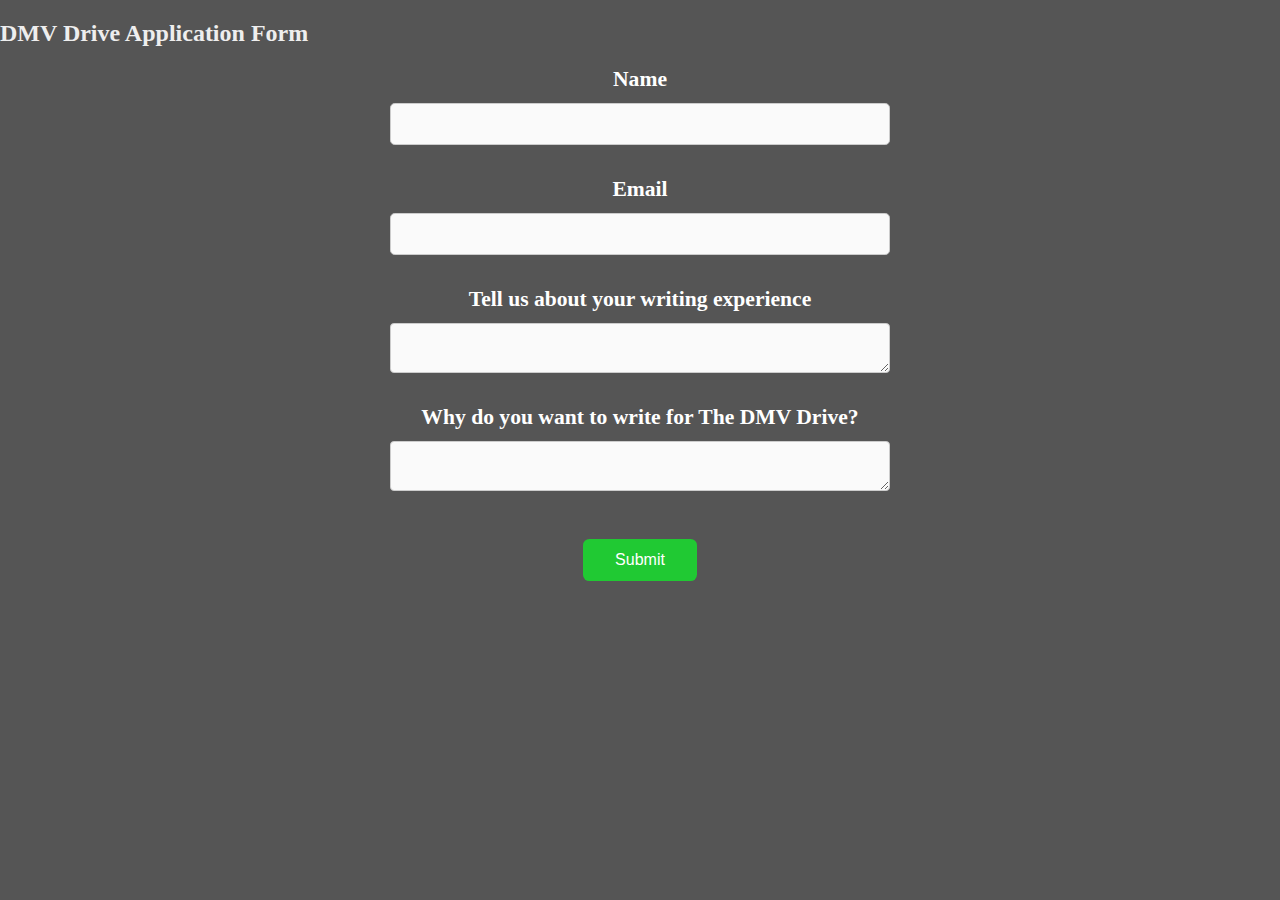
<file: application-form.html>
<!DOCTYPE html>
<html lang="en">
<head>
  <meta charset="UTF-8" />
  <title>Writer Application Form - The DMV Drive</title>
  <link rel="stylesheet" href="/static/style.css" />
</head>
<body>
  <main>
    <h2>DMV Drive Application Form</h2>
    <form action="https://formspree.io/f/manjykal" method="POST">
      <div class="form-group">
        <h2>Name</h2>
        <input type="text" name="name" required>
      </div>
      <div class="form-group">
        <h2>Email</h2>
        <input type="email" name="email" required>
      </div>
      <div class="form-group">
        <h2>Tell us about your writing experience</h2>
        <textarea name="experience" required></textarea>
      </div>
      <div class="form-group">
        <h2>Why do you want to write for The DMV Drive?</h2>
        <textarea name="reason" required></textarea>
      </div>
      <input type="text" name="_honey" style="display:none">
      <button type="submit" class="green-button">Submit</button>
    </form>
  </main>
</body>
</html>
</file>
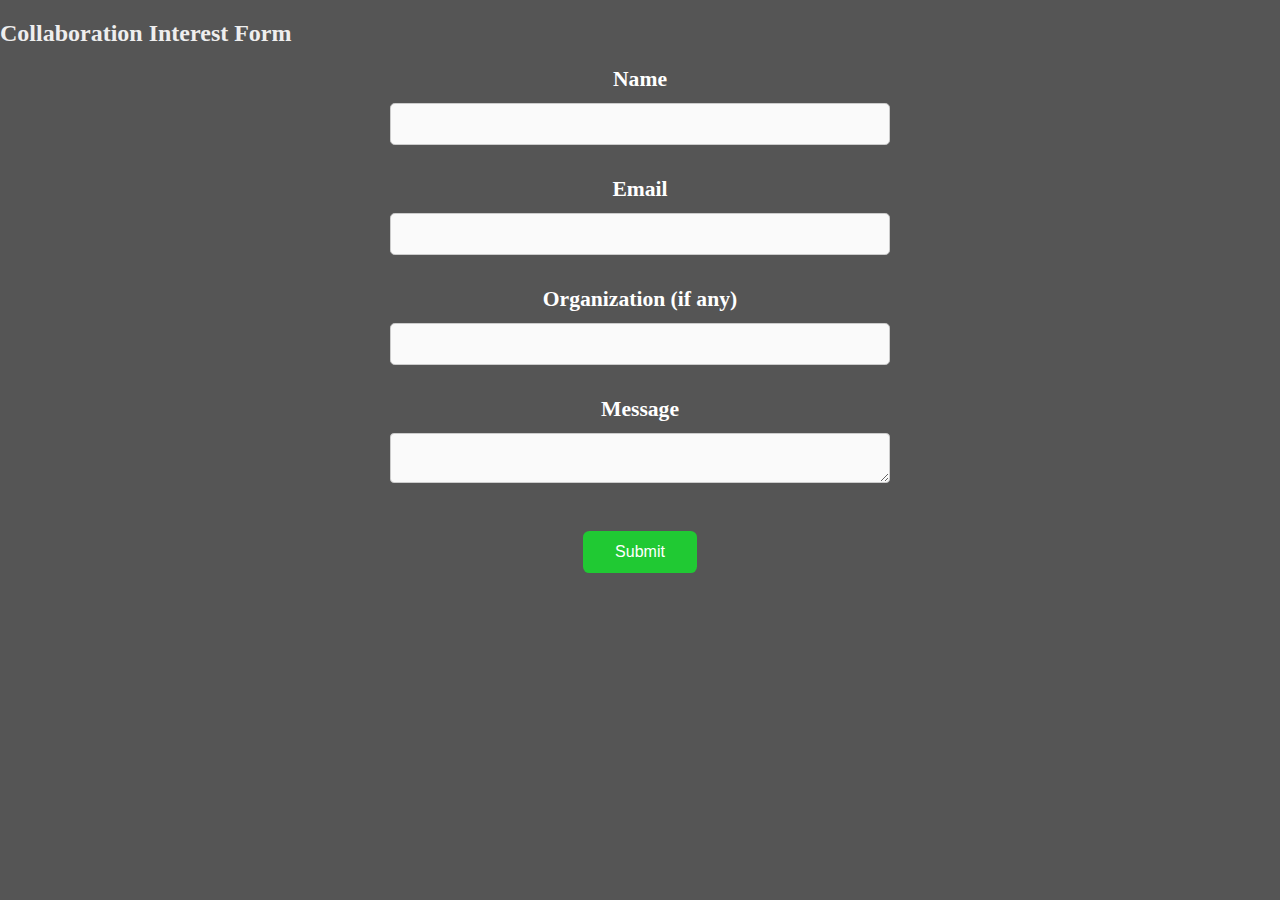
<file: collab-form.html>
<!DOCTYPE html>
<html lang="en">
<head>
  <meta charset="UTF-8" />
  <title>Collaboration Interest Form - The DMV Drive</title>
  <link rel="stylesheet" href="/static/style.css" />
</head>
<body>
  <main>
    <h2>Collaboration Interest Form</h2>
    <form action="https://formspree.io/f/manjykal" method="POST">
      <div class="form-group">
        <h2>Name</h2>
        <input type="text" name="name" required>
      </div>
      <div class="form-group">
        <h2>Email</h2>
        <input type="email" name="email" required>
      </div>
      <div class="form-group">
        <h2>Organization (if any)</h2>
        <input type="text" name="organization">
      </div>
      <div class="form-group">
        <h2>Message</h2>
        <textarea name="message" required></textarea>
      </div>
      <input type="text" name="_honey" style="display:none">
      <button type="submit" class="green-button">Submit</button>
    </form>
  </main>
</body>
</html>
</file>
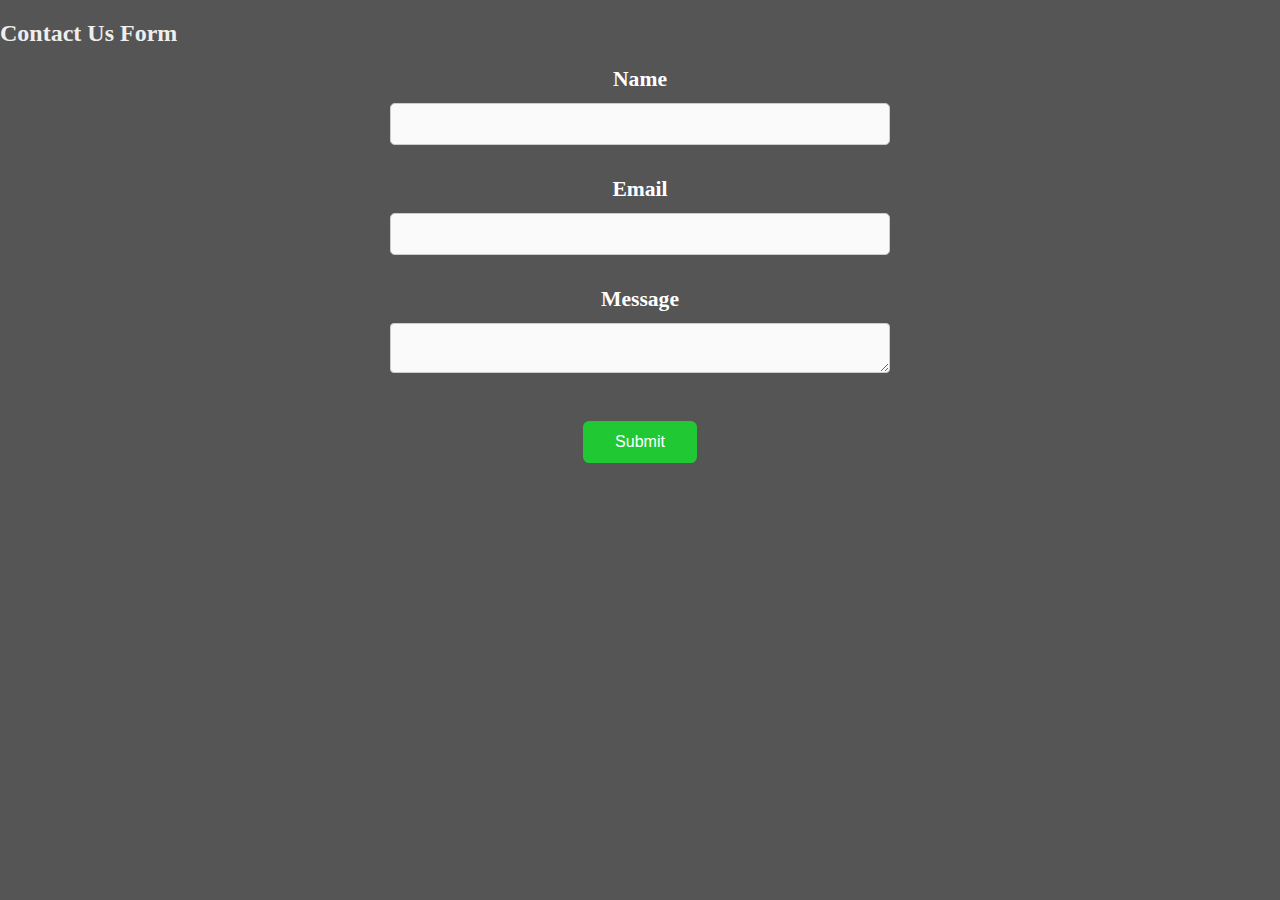
<file: contact-form.html>
<!DOCTYPE html>
<html lang="en">
<head>
  <meta charset="UTF-8" />
  <title>Contact The DMV Drive</title>
  <link rel="stylesheet" href="/static/style.css" />
</head>
<body>
  <main>
    <h2>Contact Us Form</h2>
    <form action="https://formspree.io/f/manjykal" method="POST">
      <div class="form-group">
        <h2>Name</h2>
        <input type="text" name="name" required>
      </div>
      <div class="form-group">
        <h2>Email</h2>
        <input type="email" name="email" required>
      </div>
      <div class="form-group">
        <h2>Message</h2>
        <textarea name="message" required></textarea>
      </div>
      <input type="text" name="_honey" style="display:none">
      <button type="submit" class="green-button">Submit</button>
    </form>
  </main>
</body>
</html>
</file>
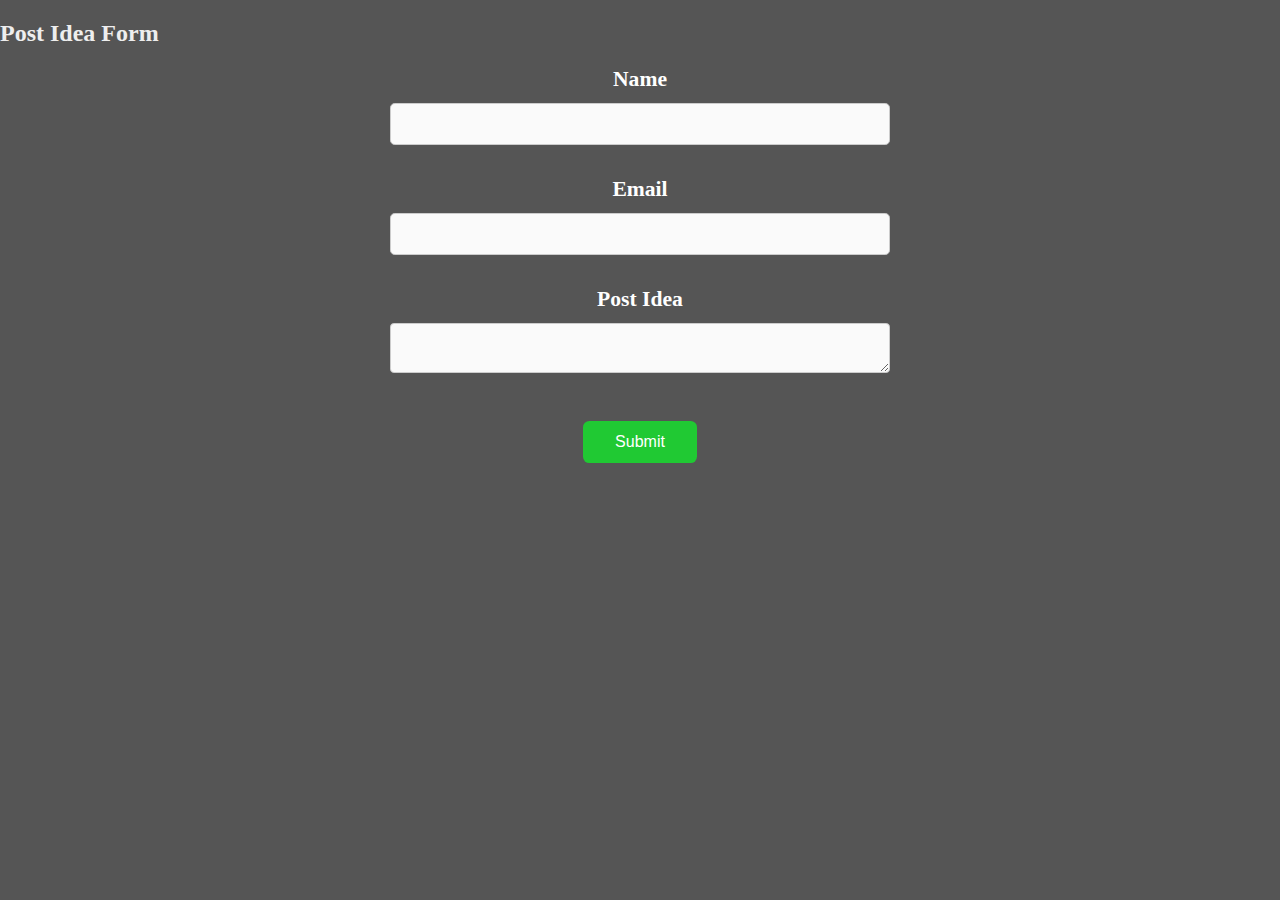
<file: post-idea-form.html>
<!DOCTYPE html>
<html lang="en">
<head>
  <meta charset="UTF-8" />
  <title>Post Idea Form - The DMV Drive</title>
  <link rel="stylesheet" href="/static/style.css" />
</head>
<body>
  <main>
    <h2>Post Idea Form</h2>
    <form action="https://formspree.io/f/manjykal" method="POST">
      <div class="form-group">
        <h2>Name</h2>
        <input type="text" name="name" required>
      </div>
      <div class="form-group">
        <h2>Email</h2>
        <input type="email" name="email" required>
      </div>
      <div class="form-group">
        <h2>Post Idea</h2>
        <textarea name="idea" required></textarea>
      </div>
      <input type="text" name="_honey" style="display:none">
      <button type="submit" class="green-button">Submit</button>
    </form>
  </main>
</body>
</html>
</file>
<file: static/style.css>
body {
  background-color: #555;
  color: #eee;
  font-family: Georgia, serif;
  margin: 0;
  padding: 0;
}

header {
  padding: 1rem 2rem;
  background-color: #444;
  text-align: left;
}

.site-title {
  font-size: 2.5rem;
  font-weight: bold;
  color: #fff;
  margin: 0;
}

.container {
  padding: 1rem 2rem;
  max-width: 1200px;
  margin: 0 auto;
}

.featured-section {
  display: flex;
  justify-content: center;
  margin-bottom: 3rem;
}

.featured-wrapper {
  width: 100%;
  display: flex;
  flex-direction: column;
  align-items: center;
  position: relative;
}

#featured-section .latest-title {
  position: static;
  display: block;
  margin: 0 auto 1.5rem auto;
  text-align: center;
  background: rgba(34, 34, 34, 0.85);
  padding: 0.4em 1.5em;
  border-radius: 0.5em;
  color: #fff;
  font-size: 2rem;
  font-weight: bold;
  box-shadow: 0 2px 12px rgba(0,0,0,0.4);
  pointer-events: none;
  width: fit-content;
}

#featured-container {
  width: 100%;
  display: flex;
  justify-content: center;
}

#featured-container .post-card {
  display: flex;
  background-color: #666;
  border-radius: 12px;
  overflow: hidden;
  width: 90%;
  max-width: 900px;
  text-decoration: none;
  color: inherit;
  transition: background-color 0.3s;
  box-shadow: 0 8px 20px rgba(0, 0, 0, 0.5);
  position: relative;
  z-index: 1;
}

#featured-container .post-card:hover {
  background-color: #836fff;
}

#featured-container .post-image {
  width: 350px;
  height: 250px;
  flex-shrink: 0;
  border-top-left-radius: 12px;
  border-bottom-left-radius: 12px;
  background-color: #333;
  display: flex;
  align-items: center;
  justify-content: center;
  overflow: hidden;
}

#featured-container .post-image img {
  width: 100%;
  height: 100%;
  object-fit: contain;
  object-position: center;
  display: block;
}

#featured-container .post-content {
  padding: 2rem;
  display: flex;
  flex-direction: column;
  justify-content: center;
}

#featured-container .post-title {
  font-size: 2rem;
  font-weight: bold;
  margin: 0 0 1rem 0;
  color: #fff;
}

#featured-container .post-description {
  font-size: 1.1rem;
  margin-bottom: 1rem;
  color: #ddd;
}

#featured-container .post-meta {
  font-size: 1rem;
  color: #bbb;
}

.latest-title,
.archive-title,
.collaborations-title {
  font-size: 1.5rem;
  margin-bottom: 1rem;
  color: #ddd;
}

.posts-grid,
#archive-container {
  display: flex;
  overflow-x: auto;
  scroll-behavior: smooth;
  gap: 1rem;
  padding-bottom: 0.5rem;
  -webkit-overflow-scrolling: touch;
  -ms-overflow-style: none;
  scrollbar-width: none;
}

.posts-grid::-webkit-scrollbar,
#archive-container::-webkit-scrollbar {
  display: none;
}

.posts-grid .post-card,
#archive-container .post-card {
  flex: 0 0 300px;
  display: flex;
  flex-direction: column;
  background-color: #666;
  border-radius: 10px;
  overflow: hidden;
  text-decoration: none;
  color: inherit;
  transition: background-color 0.3s;
  box-shadow: 0 4px 12px rgba(0, 0, 0, 0.3);
}

.posts-grid .post-card:hover,
#archive-container .post-card:hover {
  background-color: #836fff;
}

.posts-grid .post-image,
#archive-container .post-image {
  width: 100%;
  height: 160px;
  background-color: #333;
  display: flex;
  align-items: center;
  justify-content: center;
  overflow: hidden;
}

.posts-grid .post-image img,
#archive-container .post-image img {
  width: 100%;
  height: 100%;
  object-fit: contain;
  object-position: center;
  display: block;
}

.posts-grid .post-content,
#archive-container .post-content {
  padding: 1rem;
  display: flex;
  flex-direction: column;
  height: 100%;
}

.posts-grid .post-title,
#archive-container .post-title {
  font-size: 1.1rem;
  font-weight: bold;
  margin: 0 0 0.5rem 0;
  color: #fff;
}

.posts-grid .post-description,
#archive-container .post-description {
  font-size: 0.9rem;
  margin-bottom: 0.5rem;
  color: #ddd;
  flex-grow: 1;
}

.posts-grid .post-meta,
#archive-container .post-meta {
  font-size: 0.8rem;
  color: #bbb;
  text-align: right;
}

.collaborations-title {
  color: #ddd;
}

#collaborations-container {
  display: flex;
  overflow-x: auto;
  scroll-behavior: smooth;
  gap: 1rem;
  padding-bottom: 0.5rem;
  -webkit-overflow-scrolling: touch;
  -ms-overflow-style: none;
  scrollbar-width: none;
}

#collaborations-container::-webkit-scrollbar {
  display: none;
}

#collaborations-container .post-card {
  flex: 0 0 300px;
  display: flex;
  flex-direction: column;
  background-color: #666;
  border-radius: 10px;
  overflow: hidden;
  text-decoration: none;
  color: inherit;
  transition: background-color 0.3s;
  box-shadow: 0 4px 12px rgba(44, 62, 80, 0.3);
}

#collaborations-container .post-card:hover {
  background-color: #836fff;
}

#collaborations-container .post-image {
  width: 100%;
  height: 160px;
  background-color: #222;
  display: flex;
  align-items: center;
  justify-content: center;
  overflow: hidden;
}

#collaborations-container .post-image img {
  width: 100%;
  height: 100%;
  object-fit: contain;
  object-position: center;
  display: block;
}

#collaborations-container .post-content {
  padding: 1rem;
  display: flex;
  flex-direction: column;
  height: 100%;
}

#collaborations-container .post-title {
  font-size: 1.1rem;
  font-weight: bold;
  margin: 0 0 0.5rem 0;
  color: #fff;
}

#collaborations-container .post-description {
  font-size: 0.9rem;
  margin-bottom: 0.5rem;
  color: #ddd;
  flex-grow: 1;
}

#collaborations-container .post-meta {
  font-size: 0.8rem;
  color: #ddd;
  text-align: right;
}

@media (max-width: 768px) {
  #featured-container .post-card {
    flex-direction: column;
    width: 100%;
  }

  #featured-container .post-image {
    width: 100%;
    height: 200px;
    border-radius: 12px 12px 0 0;
  }

  #featured-section .latest-title {
    font-size: 1.3rem;
    padding: 0.3em 0.8em;
  }

  .posts-grid .post-card,
  #archive-container .post-card,
  #collaborations-container .post-card {
    flex: 0 0 80vw;
  }
}

.site-tabs ul {
  list-style: none;
  margin: 1rem 0 0 0;
  padding: 0;
  display: flex;
  gap: 1rem;
  justify-content: center;
}
.site-tabs li {
  margin: 0;
}
.tab-btn {
  background: #333;
  color: #fff;
  border: none;
  padding: 0.5em 1.5em;
  border-radius: 8px 8px 0 0;
  cursor: pointer;
  font-size: 1rem;
  transition: background 0.2s;
}
.tab-btn.active,
.tab-btn:hover {
  background: #ffeb3b;
  color: #333;
}
.tab-content {
  margin-top: 0;
}

.notes-list {
  display: flex;
  flex-direction: column;
  align-items: center;
  gap: 2rem;
  margin-top: 2rem;
}

.note-card {
  width: 90vw;
  max-width: 700px;
  min-width: 260px;
  min-height: 110px;
  background-color: #666;
  border-radius: 18px;
  box-shadow: 0 4px 16px rgba(0,0,0,0.25);
  padding: 1.25rem 2rem;
  display: flex;
  flex-direction: column;
  align-items: flex-start;
  margin: 0 auto;
}

.note-header {
  display: flex;
  align-items: center;
  gap: 1rem;
  margin-bottom: 0.5rem;
}

.note-avatar {
  width: 44px;
  height: 44px;
  border-radius: 50%;
  object-fit: cover;
  background: #222;
}

.note-user {
  font-weight: bold;
  color: #fff;
  font-size: 1.1rem;
}

.note-date {
  color: #bbb;
  font-size: 0.95rem;
  margin-left: 1rem;
}

.note-body {
  color: #eee;
  font-size: 1.15rem;
  margin-top: 0.25rem;
  word-break: break-word;
}

@media (max-width: 600px) {
  .note-card {
    max-width: 98vw;
    padding: 1rem 0.5rem;
  }
  .notes-list {
    gap: 1.2rem;
  }
}

.note-image img {
  display: block;
  margin: 0.5rem auto 0 auto;
  max-width: 100%;
  max-height: 300px;
  border-radius: 10px;
}
.people-cards {
  display: flex;
  flex-wrap: wrap;
  gap: 1.5rem;
  margin-top: 1rem;
}

.person-card {
  display: flex;
  align-items: flex-start;
  background-color: #444;
  border-radius: 10px;
  padding: 1rem;
  max-width: 400px;
  width: 100%;
  text-decoration: none;
  color: inherit;
  transition: background-color 0.2s ease;
  box-shadow: 0 4px 8px rgba(0, 0, 0, 0.2);
}

.person-card:hover {
  background-color: #555;
}

.person-avatar {
  width: 64px;
  height: 64px;
  border-radius: 50%;
  margin-right: 1rem;
  object-fit: cover;
}

.person-info h4 {
  margin: 0;
  font-size: 1.1rem;
  color: #fff;
}

.person-handle {
  margin: 0.25rem 0;
  color: #ccc;
  font-size: 0.9rem;
}

.subscribe-button {
  padding: 0.75rem 1.5rem;
  background-color: orange;
  color: white;
  font-weight: bold;
  font-size: 1rem;
  border: none;
  border-radius: 8px;
  cursor: pointer;
  transition: background-color 0.3s ease;
}

.subscribe-button:hover {
  background-color: darkorange;
}

.chat-button {
  padding: 0.75rem 1.5rem;
  background-color: red;
  color: white;
  font-weight: bold;
  font-size: 1rem;
  border: none;
  border-radius: 8px;
  cursor: pointer;
  transition: background-color 0.3s ease;
}

.chat-button:hover {
  background-color: darkred;
}

.green-button {
  background-color: #20c933;
  color: #fff;
  border: none;
  padding: 0.75em 2em;
  border-radius: 0.4em;
  font-size: 1em;
  cursor: pointer;
  margin-top: 1em;
  margin-bottom: 1.5em;
  transition: background 0.2s;
}
.green-button:hover {
  background-color: #189c28;
}

.form-group h2 {
  font-size: 1.35em;
  font-weight: bold;
  margin-bottom: 0.5em;
  margin-top: 0;
  color: #fff;
  text-align: center;
}

form {
  display: flex;
  flex-direction: column;
  align-items: center;
}

.form-group {
  width: 100%;
  max-width: 500px;
  margin: 0 auto 2em auto;
}

.form-group input,
.form-group textarea {
  display: block;
  width: 100%;
  max-width: 500px;
  font-size: 1em;
  padding: 0.7em;
  margin-bottom: 0;
  border: 1px solid #ccc;
  border-radius: 0.3em;
  box-sizing: border-box;
  background: #fafafa;
}

.header-flex {
  display: flex;
  align-items: center;
  justify-content: space-between;
}

.header-main {
  flex: 1;
}

.site-logo {
  width: 80px;       /* Adjust size as needed */
  height: auto;
  margin-left: 32px; /* Optional spacing */
}
</file>
